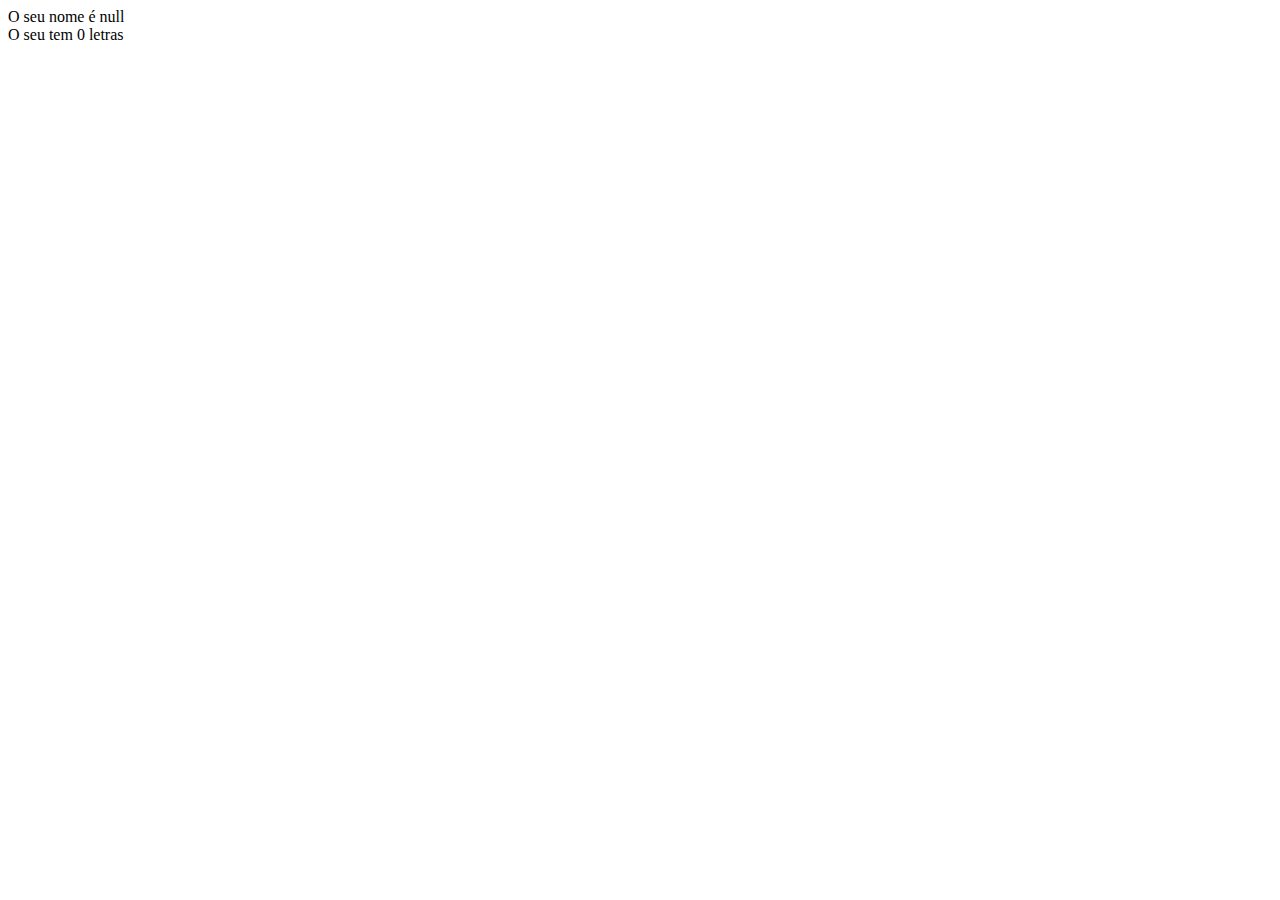
<file: Sessão2_basico/exercicios/index.html>
<!DOCTYPE html>
<html lang="pt-br">
<head>
    <meta charset="UTF-8">
    <meta http-equiv="X-UA-Compatible" content="IE=edge">
    <meta name="viewport" content="width=device-width, initial-scale=1.0">
    <title>Exercicio aula 13</title>
</head>
<body>
    <script>
        const nome = prompt('Digite seu nome completo')
        document.body.innerHTML = `O seu nome é ${nome} <br/>`
        document.body.innerHTML += `O seu tem ${nome,length} letras <br/>`
        document.body.innerHTML += `A segunda letra do seu nome é: ${nome[1]} <br/>`
        document.body.innerHTML += `Qual o primeiro indice da letra e do seu nome? ${nome.indexOf('e')} <br/>`
        document.body.innerHTML += `Qual o ultimo indice da letra do e seu nome? ${nome.lastIndexOf('e')} <br/>`
        document.body.innerHTML += `As ultimas 3 letras do seu nome são: ${nome.slice(-3)} <br/>`
        document.body.innerHTML += `As palavras do seu nome são ${nome.split(' ')} <br/>`
        document.body.innerHTML += `O seu nome com letras MAIUSCULAS ${nome.toUpperCase()} <br/>`
        document.body.innerHTML += `O seu nome com letras minusculas ${nome.toLowerCase()} <br/>`

        

    </script>
</body>
</html>
</file>
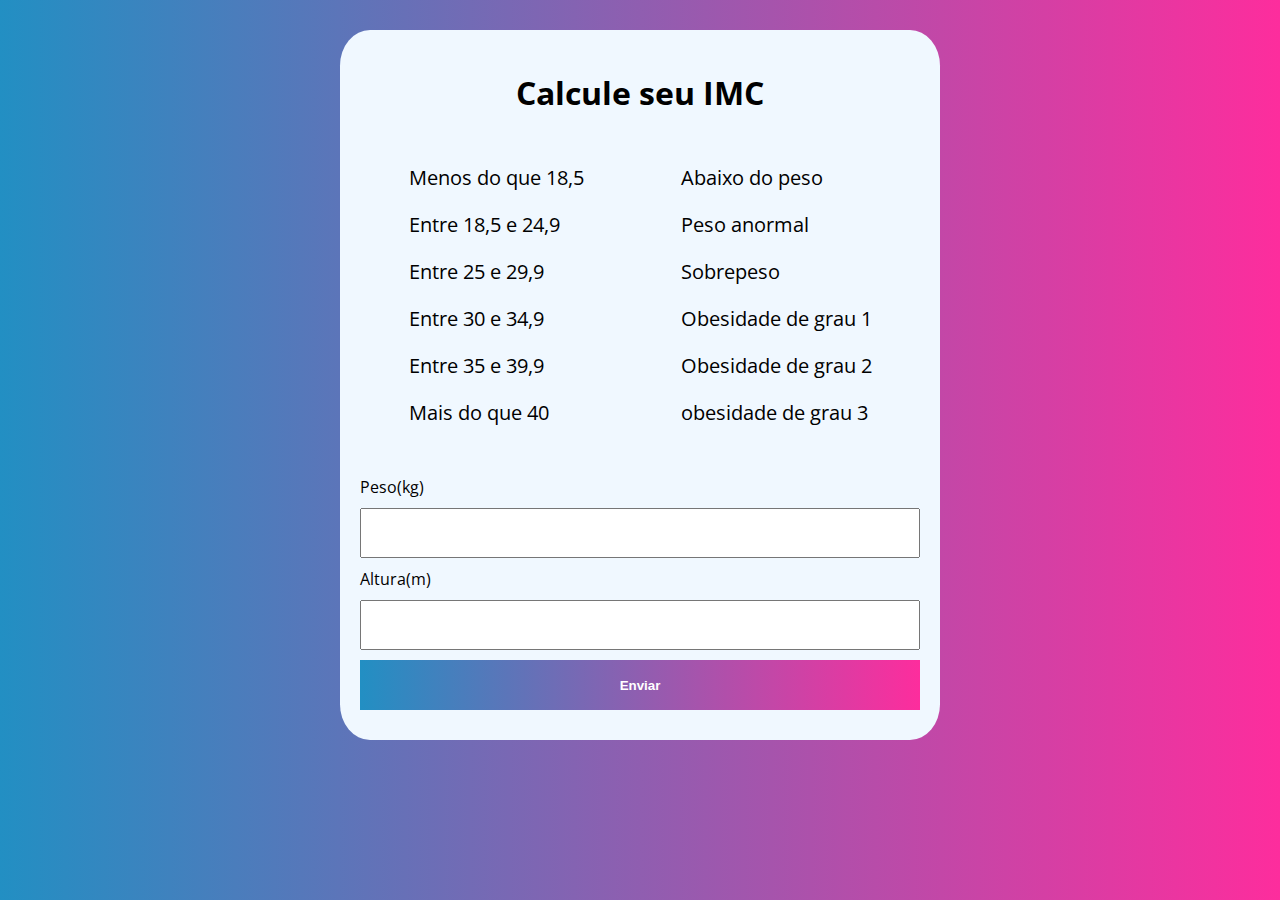
<file: sessão3_basico/exercicios/modelo/index.html>
<!DOCTYPE html>
<html lang="pt-br">
<head>
    <meta charset="UTF-8">
    <meta http-equiv="X-UA-Compatible" content="IE=edge">
    <meta name="viewport" content="width=device-width, initial-scale=1.0">
    <title>Modelo</title>
    <link rel="stylesheet" href="assets/css/style.css">
</head>
<body>
    <section class="container">
        <h1>Calcule seu IMC</h1>
        <div class="pai">
           <div class="filho">
                <p>Menos do que 18,5</p>
                <p>Entre 18,5 e 24,9</p>
                <p>Entre 25 e 29,9</p>
                <p>Entre 30 e 34,9</p>
                <p>Entre 35 e 39,9</p>
                <p>Mais do que 40</p>
            </div>
            <div class="filho">
                <p>Abaixo do peso</p>
                <p>Peso anormal</p>
                <p>Sobrepeso</p>
                <p>Obesidade de grau 1</p>
                <p>Obesidade de grau 2</p>
                <p>obesidade de grau 3</p>
            </div>
        </div>
        
        <form action="" class="form">
            <label for="Peso">Peso(kg)</label>
            <input type="text" class="peso">

            <label for="Altura">Altura(m)</label>
            <input type="text" class="altura">

            <button type="submit">Enviar</button>

            <div class="resultado">

            </div>
        </form>
    </section>

     <script src="assets/js/main.js"></script>
</body>
</html>
</file>
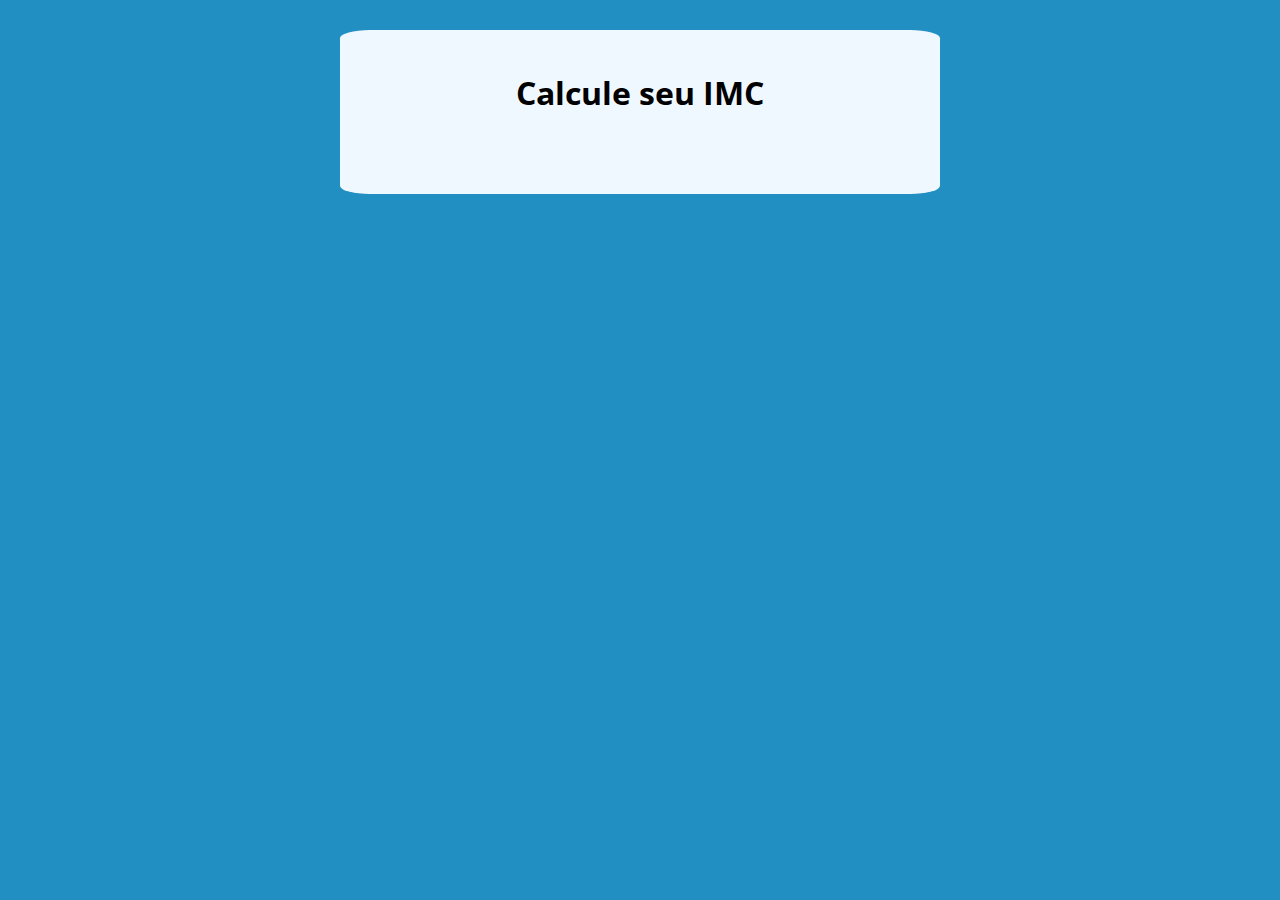
<file: sessão3_basico2/exercicios/modelo/index.html>
<!DOCTYPE html>
<html lang="pt-br">
<head>
    <meta charset="UTF-8">
    <meta http-equiv="X-UA-Compatible" content="IE=edge">
    <meta name="viewport" content="width=device-width, initial-scale=1.0">
    <title>Modelo</title>
    <link rel="stylesheet" href="assets/css/style.css">
</head>
<body>
    <section class="container">
        <h1>Calcule seu IMC</h1>
        <div class="pai">
           

            </div>
        </form>
    </section>

     <script src="assets/js/main.js"></script>
</body>
</html>
</file>
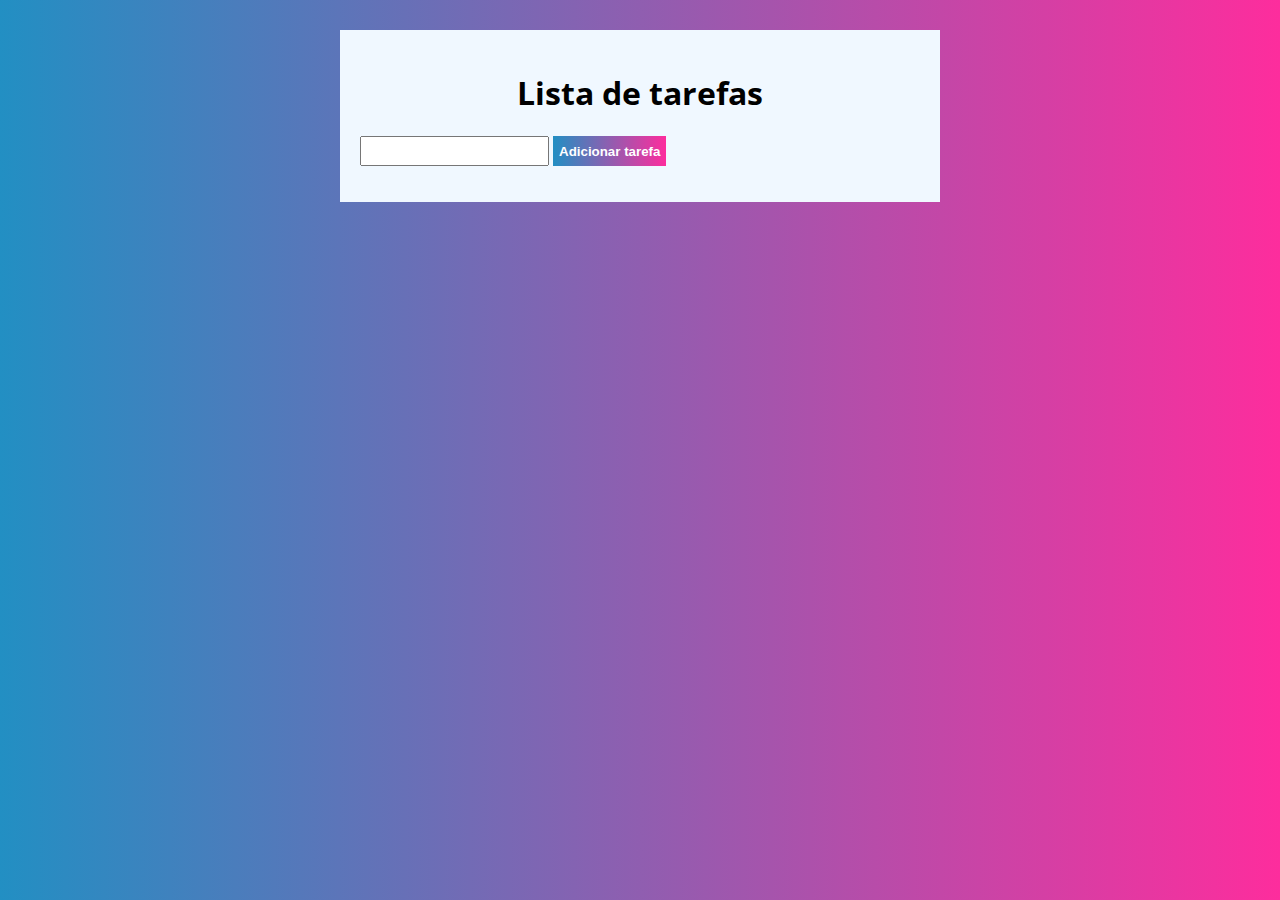
<file: sessão3_basico2/lista de tarefa/modelo/index.html>
<!DOCTYPE html>
<html lang="pt-br">
<head>
    <meta charset="UTF-8">
    <meta http-equiv="X-UA-Compatible" content="IE=edge">
    <meta name="viewport" content="width=device-width, initial-scale=1.0">
    <title>Lista de tarefa</title>
    <link rel="stylesheet" href="assets/css/style.css">
</head>
<body>
    <section class="container">
        <h1>Lista de tarefas</h1>
        <p>
            <input type="text" class="inputTarefa">
            <button class="btnTarefa">Adicionar tarefa </button>
        </p>
        <ul class="tarefa">

        </ul>
        
    </section>

     <script src="assets/js/main.js"></script>
</body>
</html>
</file>
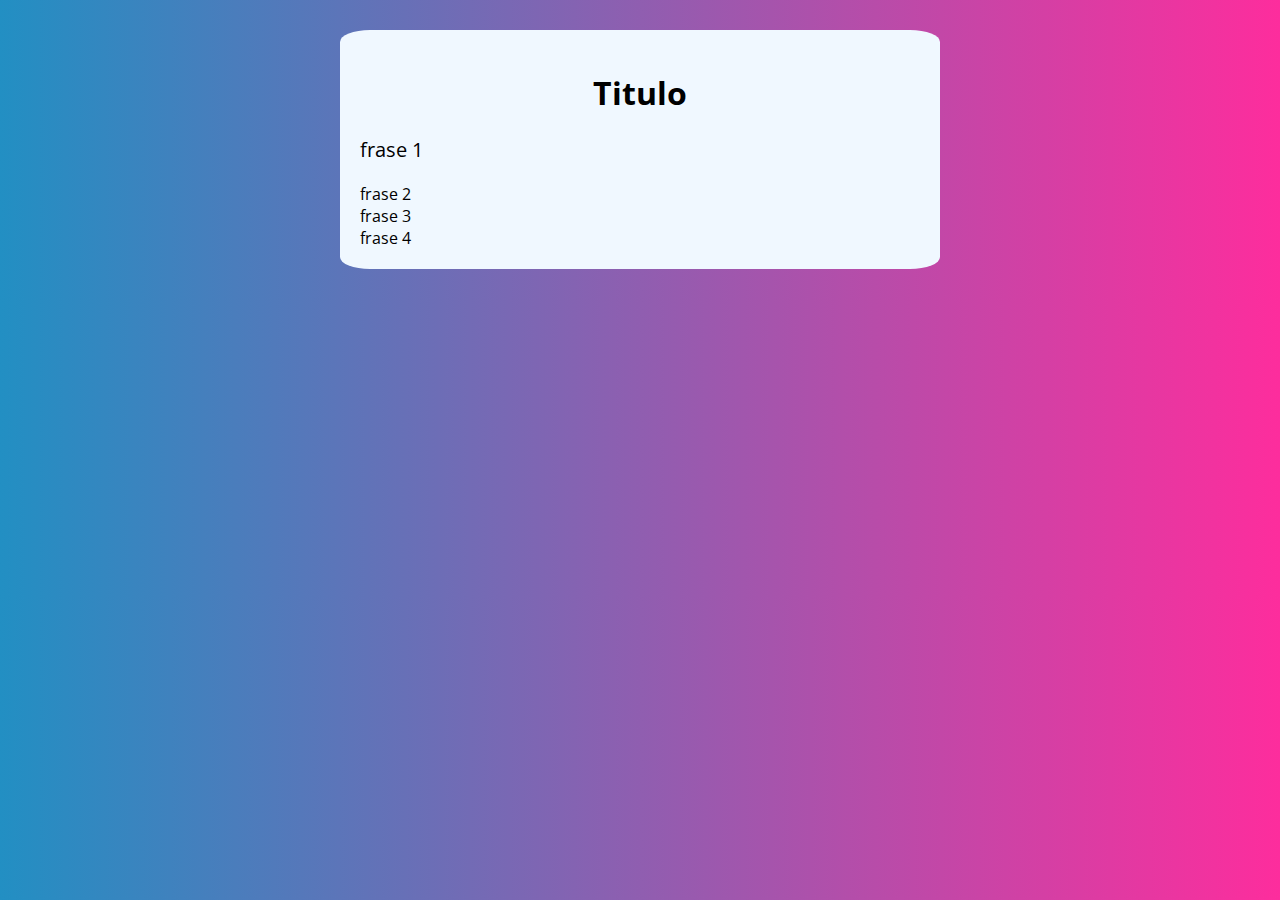
<file: sessão3_basico/exercicios/laco/modelo/index.html>
<!DOCTYPE html>
<html lang="pt-br">
<head>
    <meta charset="UTF-8">
    <meta http-equiv="X-UA-Compatible" content="IE=edge">
    <meta name="viewport" content="width=device-width, initial-scale=1.0">
    <title>Modelo</title>
    <link rel="stylesheet" href="assets/css/style.css">
</head>
<body>
    <section class="container">
        <h1>Titulo</h1>
      
        </form>
    </section>

     <script src="assets/js/main.js"></script>
</body>
</html>
</file>
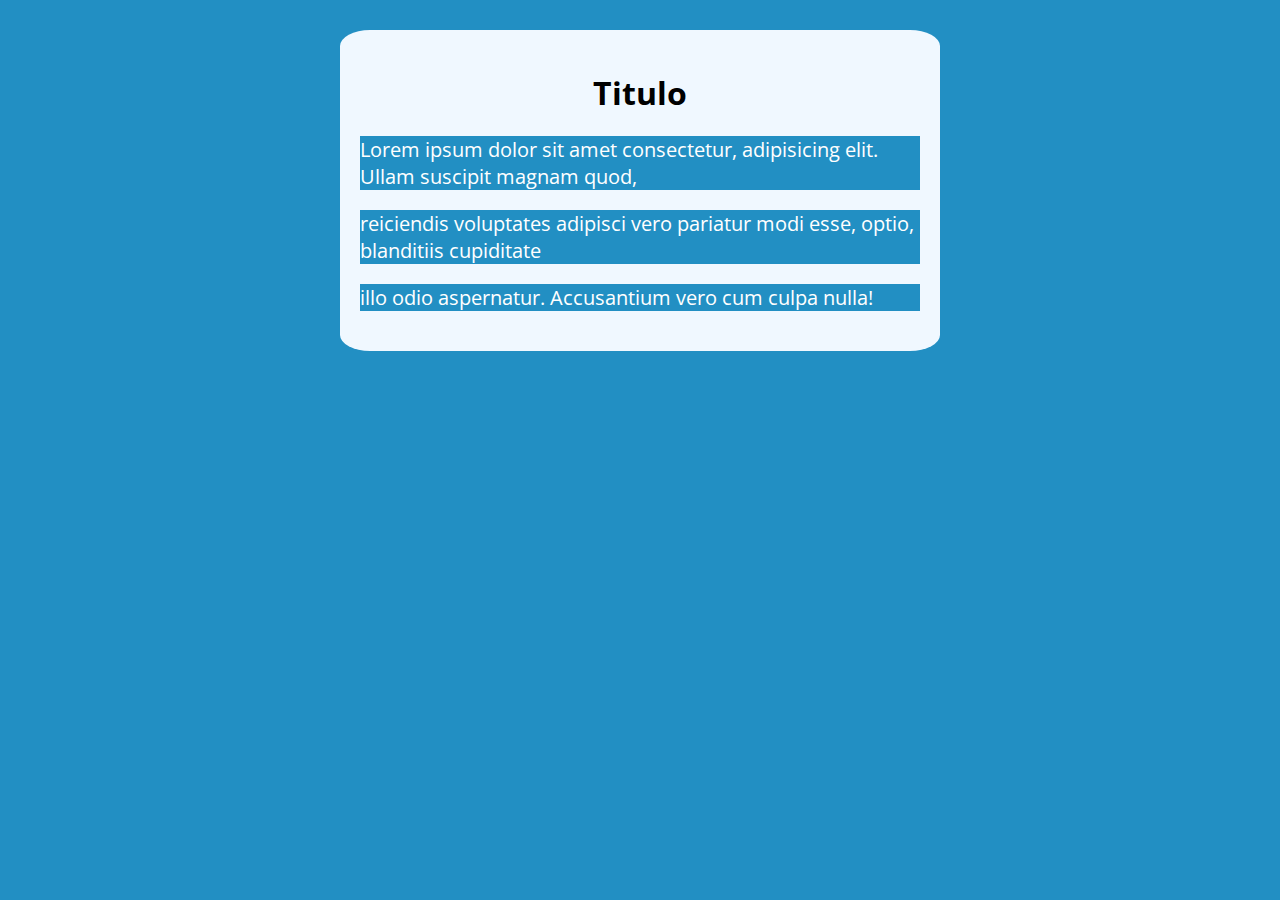
<file: sessão3_basico/exercicios/laco2/modelo/index.html>
<!DOCTYPE html>
<html lang="pt-br">
<head>
    <meta charset="UTF-8">
    <meta http-equiv="X-UA-Compatible" content="IE=edge">
    <meta name="viewport" content="width=device-width, initial-scale=1.0">
    <title>Modelo</title>
    <link rel="stylesheet" href="assets/css/style.css">
</head>
<body>
    <section class="container">
        <h1>Titulo</h1>
        <div class="paragrafo">
            <p>Lorem ipsum dolor sit amet consectetur, adipisicing elit. Ullam suscipit magnam quod,</p>
            <p> reiciendis voluptates adipisci vero pariatur modi esse, optio, blanditiis cupiditate</p>
            <p>illo odio aspernatur. Accusantium vero cum culpa nulla!</p> 
        </div>       
        
    </section>

     <script src="assets/js/main.js"></script>
</body>
</html>
</file>
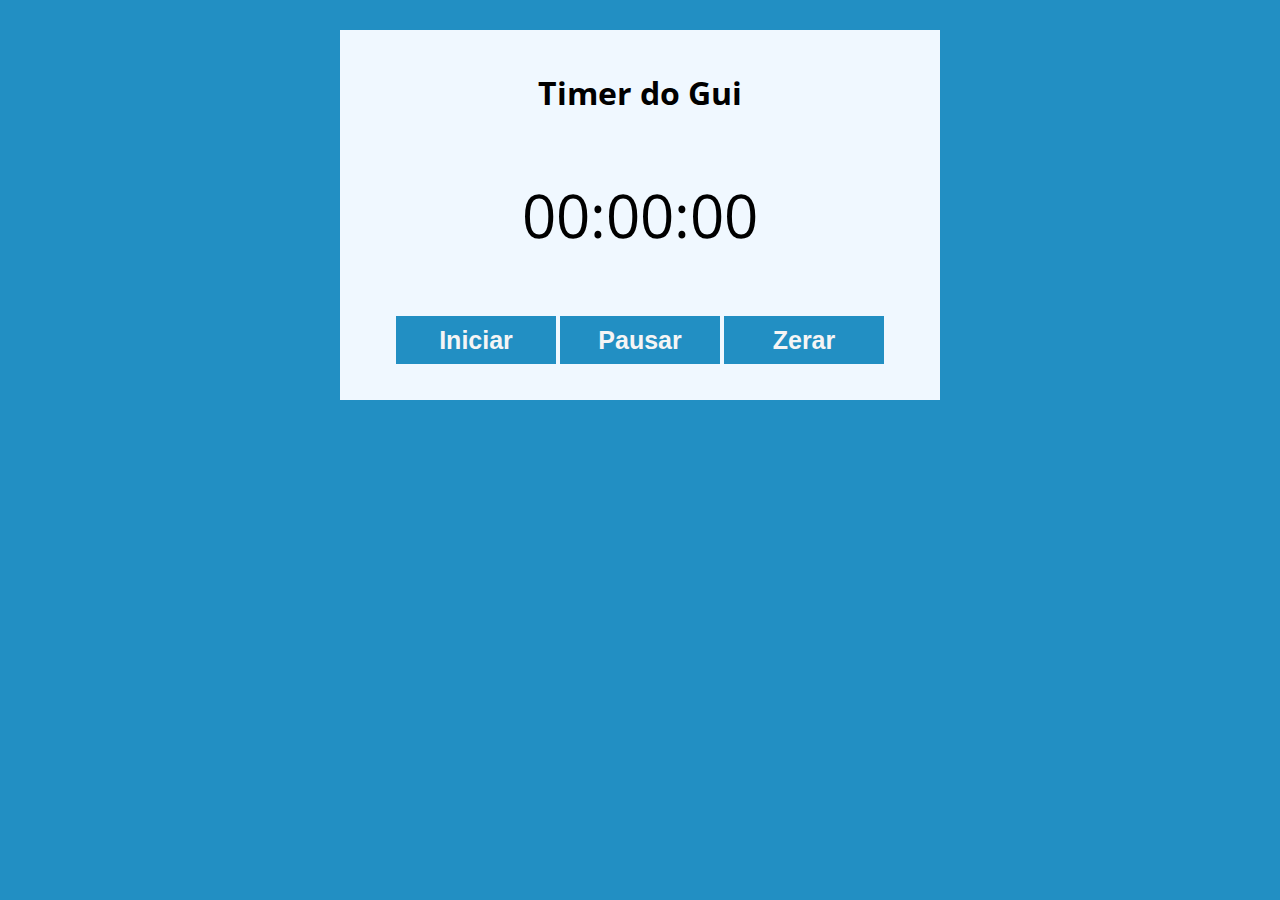
<file: sessão3_basico2/exercicios/cronometro/modelo/index.html>
<!DOCTYPE html>
<html lang="pt-br">
<head>
    <meta charset="UTF-8">
    <meta http-equiv="X-UA-Compatible" content="IE=edge">
    <meta name="viewport" content="width=device-width, initial-scale=1.0">
    <title>Cronometro</title>
    <link rel="stylesheet" href="assets/css/style.css">
</head>
<body>
    <section class="container">
        <h1>Timer do Gui</h1>
        
        <p class="relogio">00:00:00</p>
        <p>
            <button class="iniciar">Iniciar</button>
            <button class="pausar">Pausar</button>
            <button class="zerar">Zerar</button>
        </p>
        
    </section>

     <script src="assets/js/main.js"></script>
</body>
</html>
</file>
<file: sessão3_basico/exercicios/modelo/assets/css/style.css>
@import url('https://fonts.googleapis.com/css2?family=Open+Sans:wght@300&display=swap');

*{
    box-sizing: border-box;
    outline: 0;
}
body{  
    margin: 0;
    padding: 0;
    background: rgb(34,143,195);
    background: linear-gradient(90deg, rgba(34,143,195,1) 0%, rgba(253,45,157,1) 100%);
    display: flex;
    justify-content: center;  
}

.container{
    width: 600px;;
    margin: 30px auto;    
    padding: 20px;
    background-color: aliceblue;
    border-radius: 5%; 
    font-family: 'Open Sans', sans-serif;
}

form input, form label, form button{
    display: block;
    width: 100%;
    margin-bottom: 10px;
}

form input{
    font-size: 24px;
    height: 50px;
    padding: 0 20px;
}

form input:focus{
    outline: blue;
}

form button{
    border: none;
    background: rgb(34,143,195);
    background: linear-gradient(90deg, rgba(34,143,195,1) 0%, rgba(253,45,157,1) 100%);
    color: white;
    font-weight: 700;
    height: 50px;
    cursor: pointer;
}

form button:hover{
    background-color: brown;
}
.pai{
    display: flex;
    justify-content: space-around;
    margin: 30px auto;
    padding: 30px auto;

}
h1{
    text-align: center;
}
p{
    font-size: 20px;
}
</file>
<file: sessão3_basico2/exercicios/modelo/assets/css/style.css>
@import url('https://fonts.googleapis.com/css2?family=Open+Sans:wght@300&display=swap');

*{
    box-sizing: border-box;
    outline: 0;
}
body{  
    margin: 0;
    padding: 0;
    background: rgb(34,143,195);
    display: flex;
    justify-content: center;  
}

.container{
    width: 600px;;
    margin: 30px auto;    
    padding: 20px;
    background-color: aliceblue;
    border-radius: 5%; 
    font-family: 'Open Sans', sans-serif;
}

form input, form label, form button{
    display: block;
    width: 100%;
    margin-bottom: 10px;
}

form input{
    font-size: 24px;
    height: 50px;
    padding: 0 20px;
}

form input:focus{
    outline: blue;
}

form button{
    border: none;
    background: rgb(34,143,195);
    background: linear-gradient(90deg, rgba(34,143,195,1) 0%, rgba(253,45,157,1) 100%);
    color: white;
    font-weight: 700;
    height: 50px;
    cursor: pointer;
}

form button:hover{
    background-color: brown;
}
.pai{
    display: flex;
    justify-content: space-around;
    margin: 30px auto;
    padding: 30px auto;

}
h1{
    text-align: center;
}
p{
    font-size: 20px;
}
</file>
<file: sessão3_basico2/lista de tarefa/modelo/assets/css/style.css>
@import url('https://fonts.googleapis.com/css2?family=Open+Sans:wght@300&display=swap');

*{
    box-sizing: border-box;
    outline: 0;
}
body{  
    margin: 0;
    padding: 0;
    background: rgb(34,143,195);
    background: linear-gradient(90deg, rgba(34,143,195,1) 0%, rgba(253,45,157,1) 100%);
    display: flex;
    justify-content: center;  
}

.container{
    width: 600px;;
    margin: 30px auto;    
    padding: 20px;
    background-color: aliceblue;
    font-family: 'Open Sans', sans-serif;
}

input{
    font-size: 14px;
    height: 30px;
}

form input:focus{
    outline: blue;
}

button{
    border: none;
    background: rgb(34,143,195);
    background: linear-gradient(90deg, rgba(34,143,195,1) 0%, rgba(253,45,157,1) 100%);
    color: white;
    font-weight: 700;
    height: 30px;
    cursor: pointer;
}
h1{
    text-align: center;
}
ul li{
    font-size: 20px;   
}

.apagar{
    height: 25px;
    margin-left: 10px;
    align-items: center;
}
</file>
<file: sessão3_basico/exercicios/laco/modelo/assets/css/style.css>
@import url('https://fonts.googleapis.com/css2?family=Open+Sans:wght@300&display=swap');

*{
    box-sizing: border-box;
    outline: 0;
}
body{  
    margin: 0;
    padding: 0;
    background: rgb(34,143,195);
    background: linear-gradient(90deg, rgba(34,143,195,1) 0%, rgba(253,45,157,1) 100%);
    display: flex;
    justify-content: center;  
}

.container{
    width: 600px;;
    margin: 30px auto;    
    padding: 20px;
    background-color: aliceblue;
    border-radius: 5%; 
    font-family: 'Open Sans', sans-serif;
}

form input, form label, form button{
    display: block;
    width: 100%;
    margin-bottom: 10px;
}

form input{
    font-size: 24px;
    height: 50px;
    padding: 0 20px;
}

form input:focus{
    outline: blue;
}

form button{
    border: none;
    background: rgb(34,143,195);
    background: linear-gradient(90deg, rgba(34,143,195,1) 0%, rgba(253,45,157,1) 100%);
    color: white;
    font-weight: 700;
    height: 50px;
    cursor: pointer;
}

form button:hover{
    background-color: brown;
}
.pai{
    display: flex;
    justify-content: space-around;
    margin: 30px auto;
    padding: 30px auto;

}
h1{
    text-align: center;
}
p{
    font-size: 20px;
}
</file>
<file: sessão3_basico/exercicios/laco2/modelo/assets/css/style.css>
@import url('https://fonts.googleapis.com/css2?family=Open+Sans:wght@300&display=swap');

*{
    box-sizing: border-box;
    outline: 0;
}
body{  
    margin: 0;
    padding: 0;
    background: rgb(34,143,195);

    display: flex;
    justify-content: center;  
}

.container{
    width: 600px;;
    margin: 30px auto;    
    padding: 20px;
    background-color: aliceblue;
    border-radius: 5%; 
    font-family: 'Open Sans', sans-serif;
}

form input, form label, form button{
    display: block;
    width: 100%;
    margin-bottom: 10px;
}

form input{
    font-size: 24px;
    height: 50px;
    padding: 0 20px;
}

form input:focus{
    outline: blue;
}

form button{
    border: none;
    background: rgb(34,143,195);
    background: linear-gradient(90deg, rgba(34,143,195,1) 0%, rgba(253,45,157,1) 100%);
    color: white;
    font-weight: 700;
    height: 50px;
    cursor: pointer;
}

form button:hover{
    background-color: brown;
}
.pai{
    display: flex;
    justify-content: space-around;
    margin: 30px auto;
    padding: 30px auto;

}
h1{
    text-align: center;
}
p{
    font-size: 20px;
}
</file>
<file: sessão3_basico2/exercicios/cronometro/modelo/assets/css/style.css>
@import url('https://fonts.googleapis.com/css2?family=Open+Sans:wght@300&display=swap');

*{
    box-sizing: border-box;
    outline: 0;
}
body{  
    margin: 0;
    padding: 0;
    background: rgb(34,143,195);

    display: flex;
    justify-content: center;  
}

.container{
    width: 600px;
    margin: 30px auto;    
    padding: 20px;
    background-color: aliceblue; 
    font-family: 'Open Sans', sans-serif;
    text-align: center;
}

.relogio{
    text-align:  center;
    font-size: 60px;
}

button{
    align-items: center;
    text-align: center;
    font-size: 25px;
    width: 10rem;
    height: 3rem;
    border: none;    
    color: whitesmoke;
    background-color: rgb(34,143,195);
    font-weight: 700;
    cursor: pointer;
}

.pausado{
    color: red;
}
</file>
